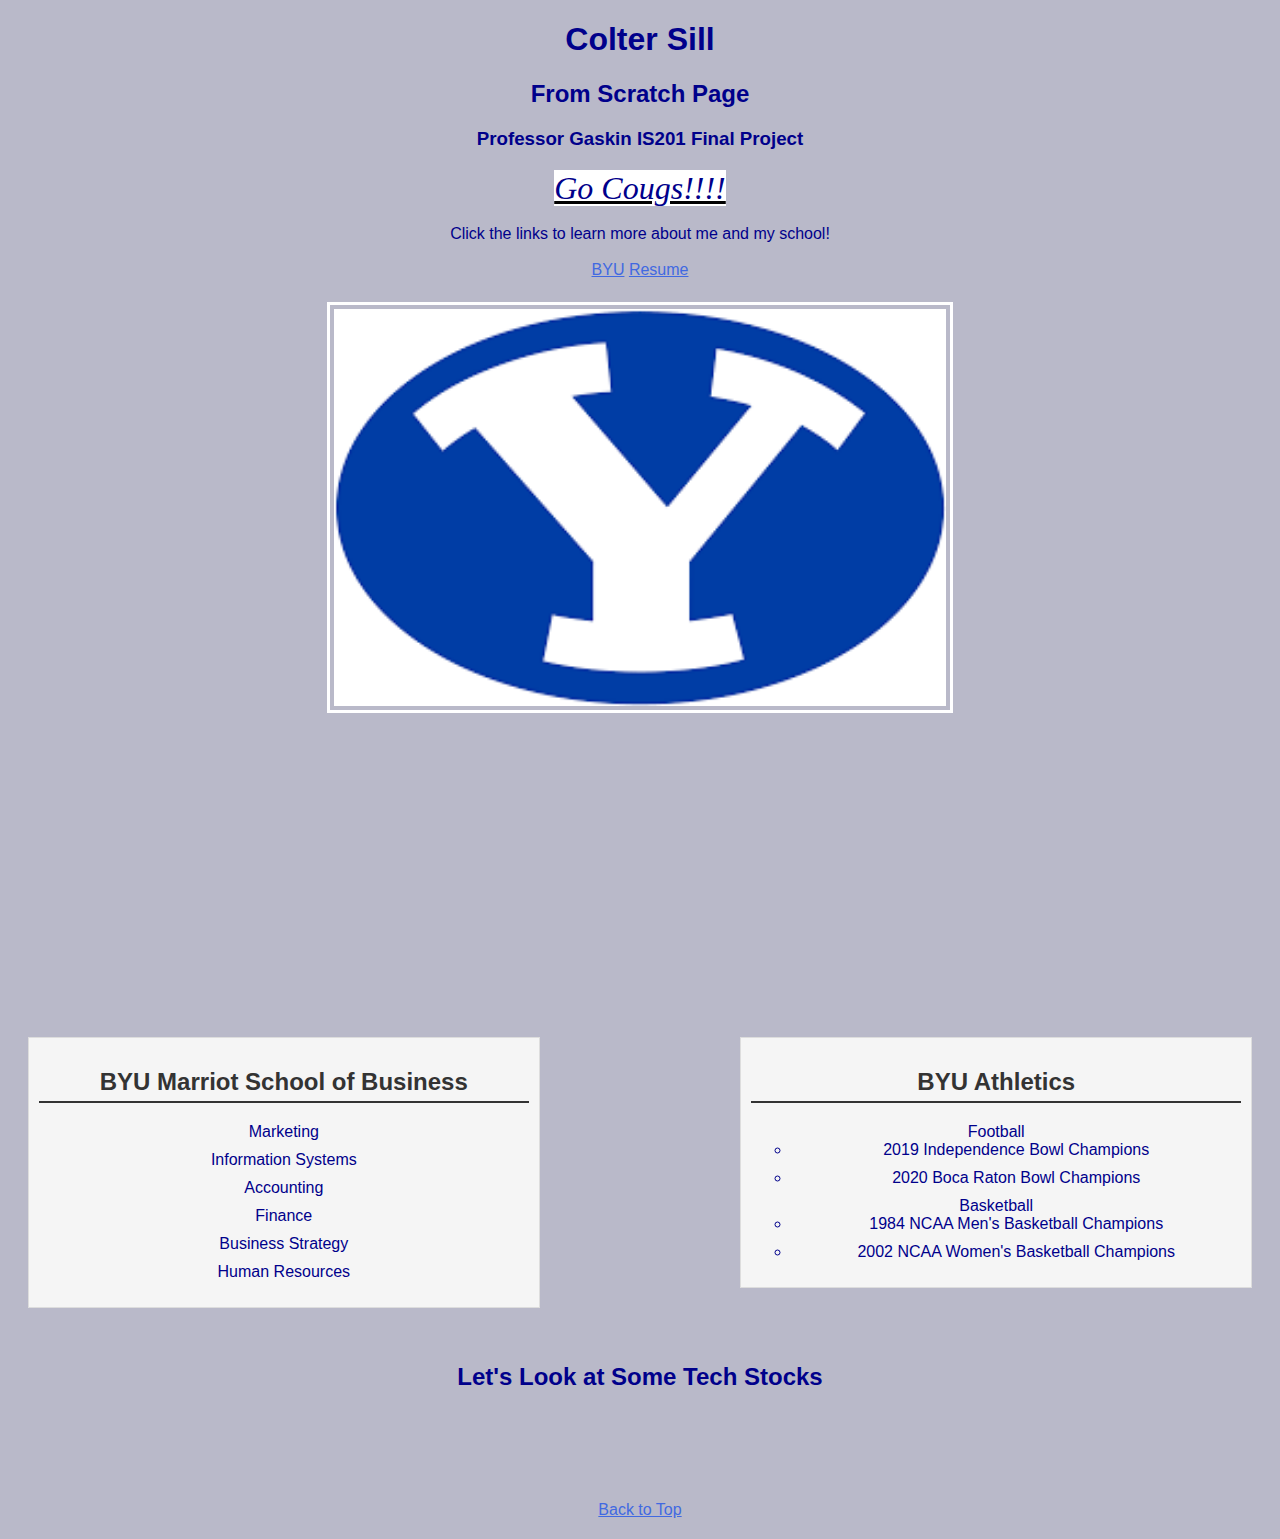
<file: index.html>
<!DOCTYPE html>
<html>

<head>
    <title>Home Page</title>
    <link rel="stylesheet" href="css/styles1.css">
</head>

<body>
    <div id="header">
        <h1>Colter Sill</h1>
        <h2>From Scratch Page</h2>
        <h3>Professor Gaskin IS201 Final Project</h3>
    </div>

    <div id="content">
        <div class="cougs-section">
            <span class="cougs">Go Cougs!!!!</span>
        </div>

        <div class="more-stuff-section">
            <br>
            <span id="stuff">Click the links to learn more about me and my school!</span>
        </div>

        <div class="links-section">
            <br>
            <a href="https://www.byu.edu" target="_blank">BYU</a>
            <a href="resume.html" target="_blank">Resume</a>
        </div>

        <div class="image-section">
            <br>
            <a href="https://www.byu.edu/" target="_blank"><img src="images/download.png" width="250px"></a>
            <center>
                <iframe width="560" height="315" src="https://www.youtube.com/embed/2r0d_2QiELE?si=ZiUDyA-hnKKdqrie" title="YouTube video player" frameborder="0" allow="accelerometer; autoplay; clipboard-write; encrypted-media; gyroscope; picture-in-picture; web-share" allowfullscreen></iframe>
            </center>
        </div>

        <div id="academics-section">
            <h2>BYU Marriot School of Business</h2>
            <ul>
                <li>Marketing</li>
                <li>Information Systems</li>
                <li>Accounting</li>
                <li>Finance</li>
                <li>Business Strategy</li>
                <li>Human Resources</li>
                <!-- Add more academic programs or details as needed -->
            </ul>
        </div>

        <div id="athletics-section">
            <h2>BYU Athletics</h2>
            <ol>
                <li>Football
                    <ul>
                        <li>2019 Independence Bowl Champions</li>
                        <li>2020 Boca Raton Bowl Champions</li>
                    </ul>
                </li>
                <li>Basketball
                    <ul>
                        <li>1984 NCAA Men's Basketball Champions</li>
                        <li>2002 NCAA Women's Basketball Champions</li>
                    </ul>
                </li>
                <!-- Add more sports or achievements as needed -->
            </ol>
        </div>
        <br><br><br><br><br><br><br><br><br><br><br><br><br><br><br><br><br>

        <div class="tableau">
            <center>
                <h2>Let's Look at Some Tech Stocks</h2>
                <div class='tableauPlaceholder' id='viz1702006631998' style='position: relative'>
                    <div class='tableauPlaceholder' id='viz1702006631998' style='position: relative'><noscript><a href='#'><img alt='Tech Giant Dashboard ' src='https:&#47;&#47;public.tableau.com&#47;static&#47;images&#47;AT&#47;AThree-YearReviewofTechGiantsStockPerformance2020-2023&#47;Dashboard2_1&#47;1_rss.png' style='border: none' /></a></noscript><object class='tableauViz'  style='display:none;'><param name='host_url' value='https%3A%2F%2Fpublic.tableau.com%2F' /> <param name='embed_code_version' value='3' /> <param name='site_root' value='' /><param name='name' value='AThree-YearReviewofTechGiantsStockPerformance2020-2023&#47;Dashboard2_1' /><param name='tabs' value='no' /><param name='toolbar' value='yes' /><param name='static_image' value='https:&#47;&#47;public.tableau.com&#47;static&#47;images&#47;AT&#47;AThree-YearReviewofTechGiantsStockPerformance2020-2023&#47;Dashboard2_1&#47;1.png' /> <param name='animate_transition' value='yes' /><param name='display_static_image' value='yes' /><param name='display_spinner' value='yes' /><param name='display_overlay' value='yes' /><param name='display_count' value='yes' /><param name='language' value='en-US' /></object></div>                <script type='text/javascript'>                    var divElement = document.getElementById('viz1702006631998');                    var vizElement = divElement.getElementsByTagName('object')[0];                    vizElement.style.width='1400px';vizElement.style.height='2027px';                    var scriptElement = document.createElement('script');                    scriptElement.src = 'https://public.tableau.com/javascripts/api/viz_v1.js';                    vizElement.parentNode.insertBefore(scriptElement, vizElement);                </script>
                </div>
                <script type='text/javascript'>
                    var divElement = document.getElementById('viz1702006631998');
                    var vizElement = divElement.getElementsByTagName('object')[0];
                    vizElement.style.width = '100%'; /* Set to 100% to occupy the full width */
                    vizElement.style.height = '1027px'; /* Adjust the height as needed */
                    var scriptElement = document.createElement('script');
                    scriptElement.src = 'https://public.tableau.com/javascripts/api/viz_v1.js';
                    vizElement.parentNode.insertBefore(scriptElement, vizElement);
                </script>
            </center>
        </div>

        <div class="navigation-section">
            <br><br><br><br><br>
            <a href="#"> Back to Top</a>
        </div>
    </div>
</body>
</html>
</file>
<file: css/styles1.css>
body {
    font-family: 'Trebuchet MS', 'Lucida Sans Unicode', 'Lucida Grande', 'Lucida Sans', Arial, sans-serif;
    background-color: rgb(185, 185, 201);
    color: darkblue;
    text-align: center;
}

a {
    color: royalblue
}

a:visited {
    color: white;
}

img {
    display: block;
    border: solid white 3px;
    padding: 4px;
    margin: auto;
    /*centers image with block display*/
    margin-top: 5px;
    margin-bottom: 5px;
    width: 50%;
}

h6 {
    border: dashed orange 3px;
    text-align: center;
}

.cougs {
    font-family: Cambria, Cochin, Georgia, Times, 'Times New Roman', serif;
    font-size: xx-large;
    color: darkblue;
    font-style: italic;
    text-decoration: underline black;
    background-color: white;
    text-align: center;
}

.cougs:hover {
    font-size: 500%;
    background-color: darkblue;
    border: solid white 10px;
    color: white;
    text-align: center;
    font-family: Impact, Haettenschweiler, 'Arial Narrow Bold', sans-serif;
}

#header {
    font-family: 'Franklin Gothic Medium', 'Arial Narrow', Arial, sans-serif !important;
}

#content {
    /* Additional styling for the content container if needed */
    margin: 20px;
}

#athletics-section {
    float: right; /* Align the div to the right */
    margin-left: 20px; /* Add some space between the content and the right-aligned div */
    width: 40%; /* Set a width for the div */
    background-color: #f5f5f5; /* Add a background color */
    padding: 10px; /* Add padding for better readability */
    border: 1px solid #ddd; /* Add a border for visual separation */
}

#athletics-section h2 {
    color: #333; /* Change the color of the heading */
    border-bottom: 2px solid #333; /* Add a border below the heading for separation */
    padding-bottom: 5px; /* Add space between the heading and the list */
}

#athletics-section ol {
    list-style-type: none; /* Remove default list styles */
    padding: 0; /* Remove default padding */
}

#athletics-section li {
    margin-bottom: 10px; /* Add space between list items */
}
#academics-section {
    float: left; /* Align the div to the left */
    margin-right: 20px; /* Add some space between the content and the left-aligned div */
    width: 40%; /* Set a width for the div */
    background-color: #f5f5f5; /* Add a background color */
    padding: 10px; /* Add padding for better readability */
    border: 1px solid #ddd; /* Add a border for visual separation */
}

#academics-section h2 {
    color: #333; /* Change the color of the heading */
    border-bottom: 2px solid #333; /* Add a border below the heading for separation */
    padding-bottom: 5px; /* Add space between the heading and the list */
}

#academics-section ul {
    list-style-type: none; /* Remove default list styles */
    padding: 0; /* Remove default padding */
}

#academics-section li {
    margin-bottom: 10px; /* Add space between list items */
}
</file>
